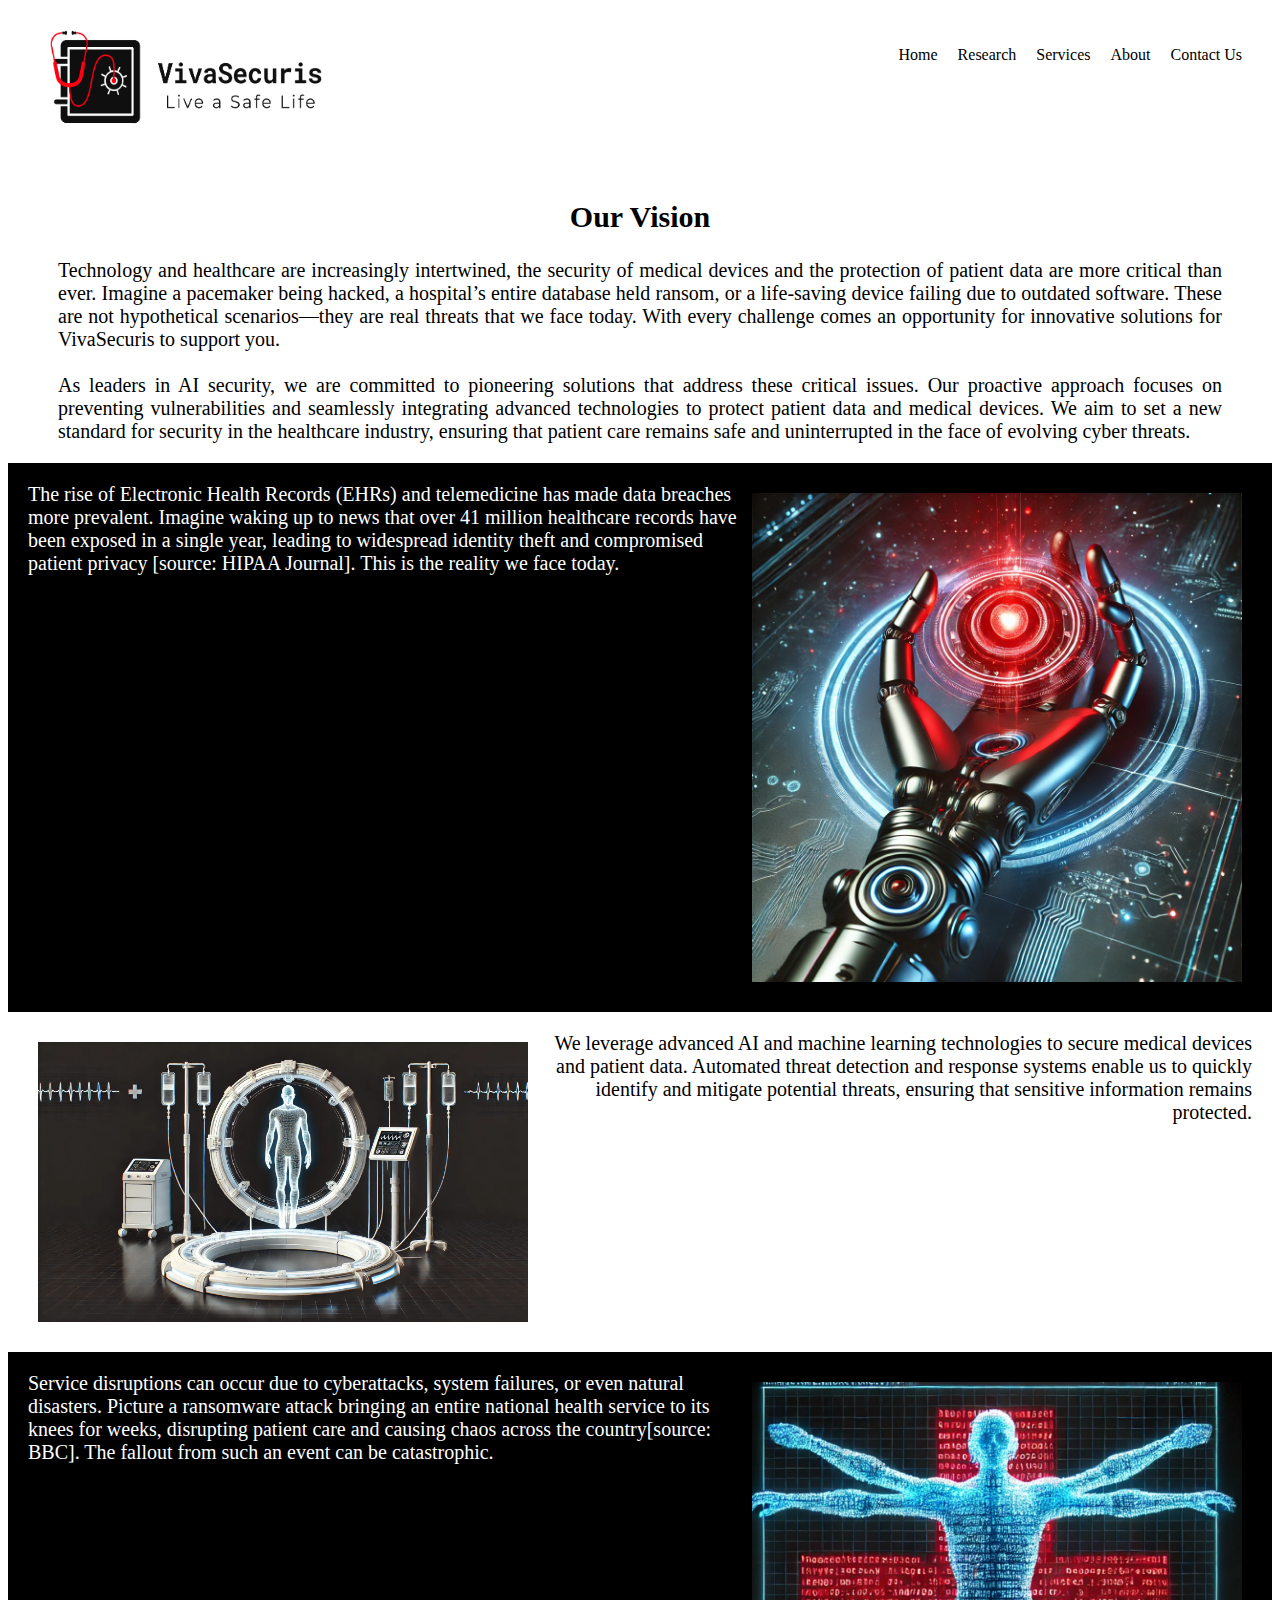
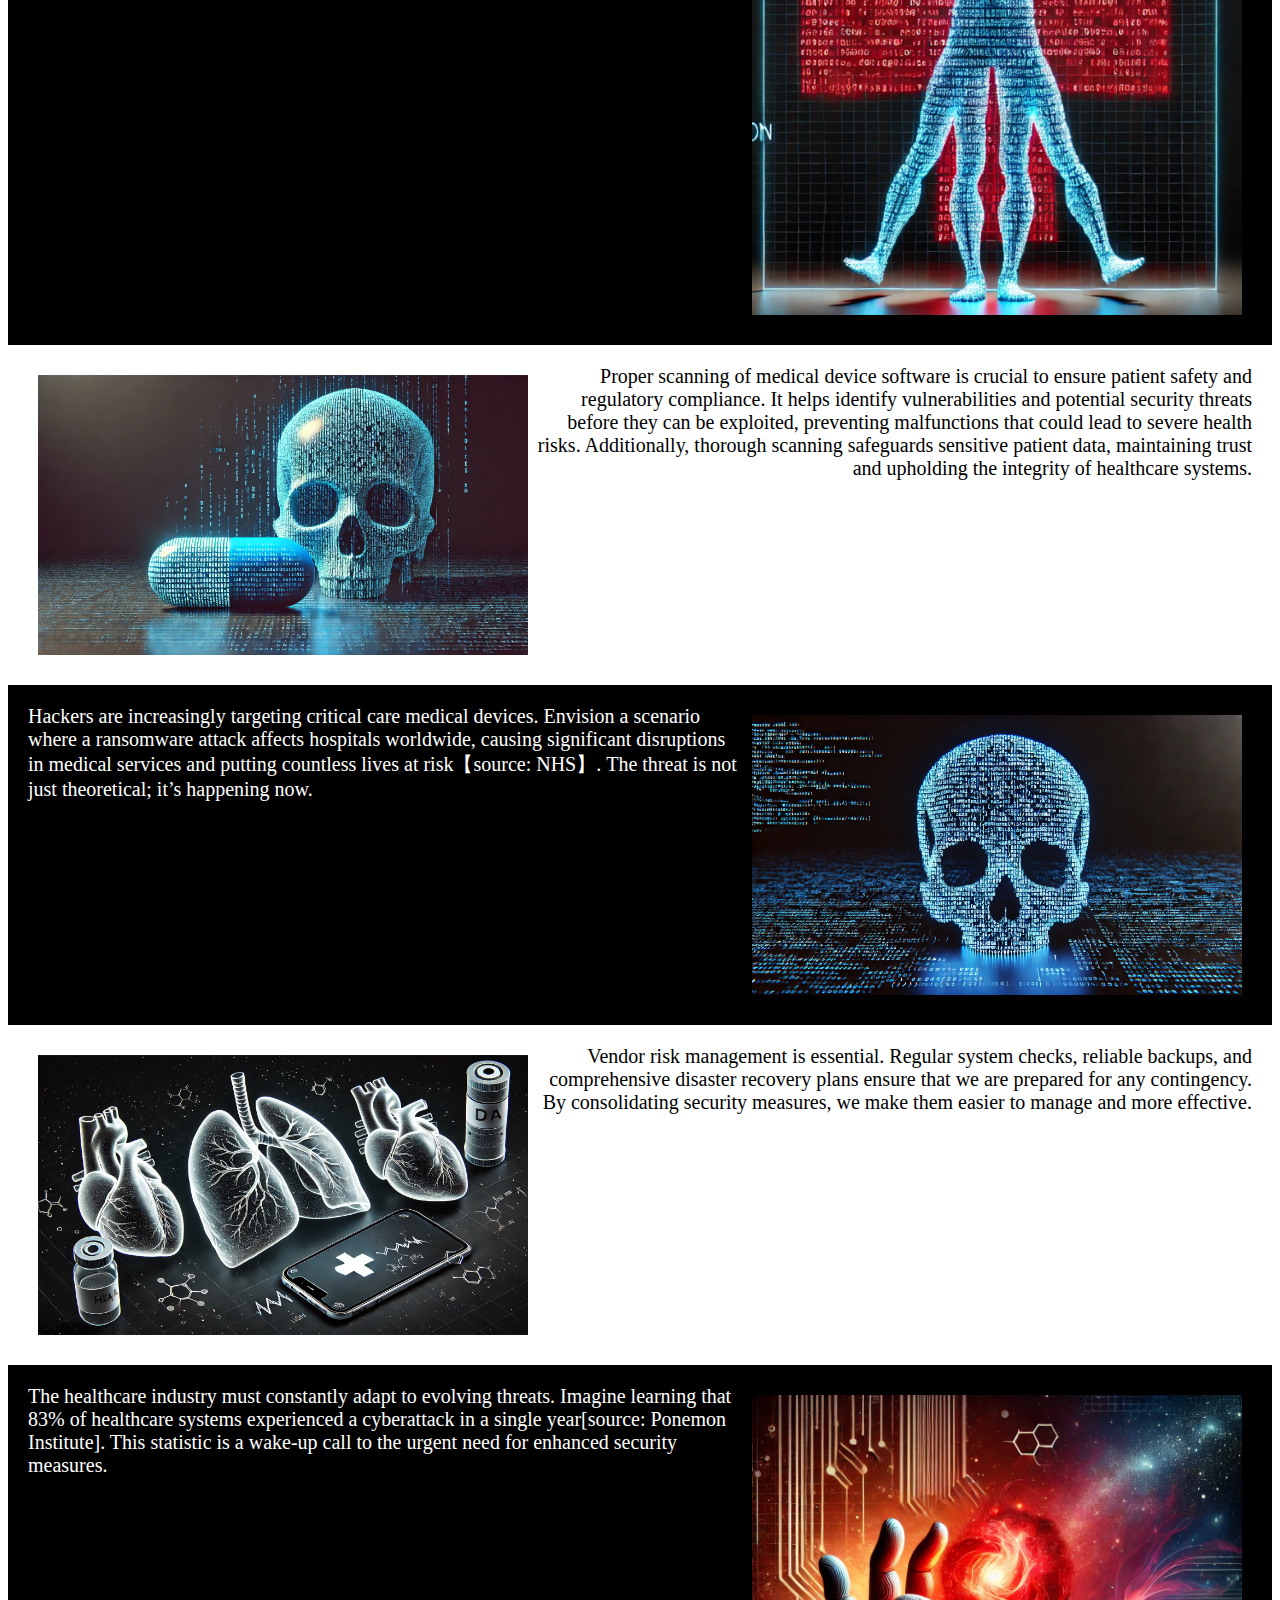
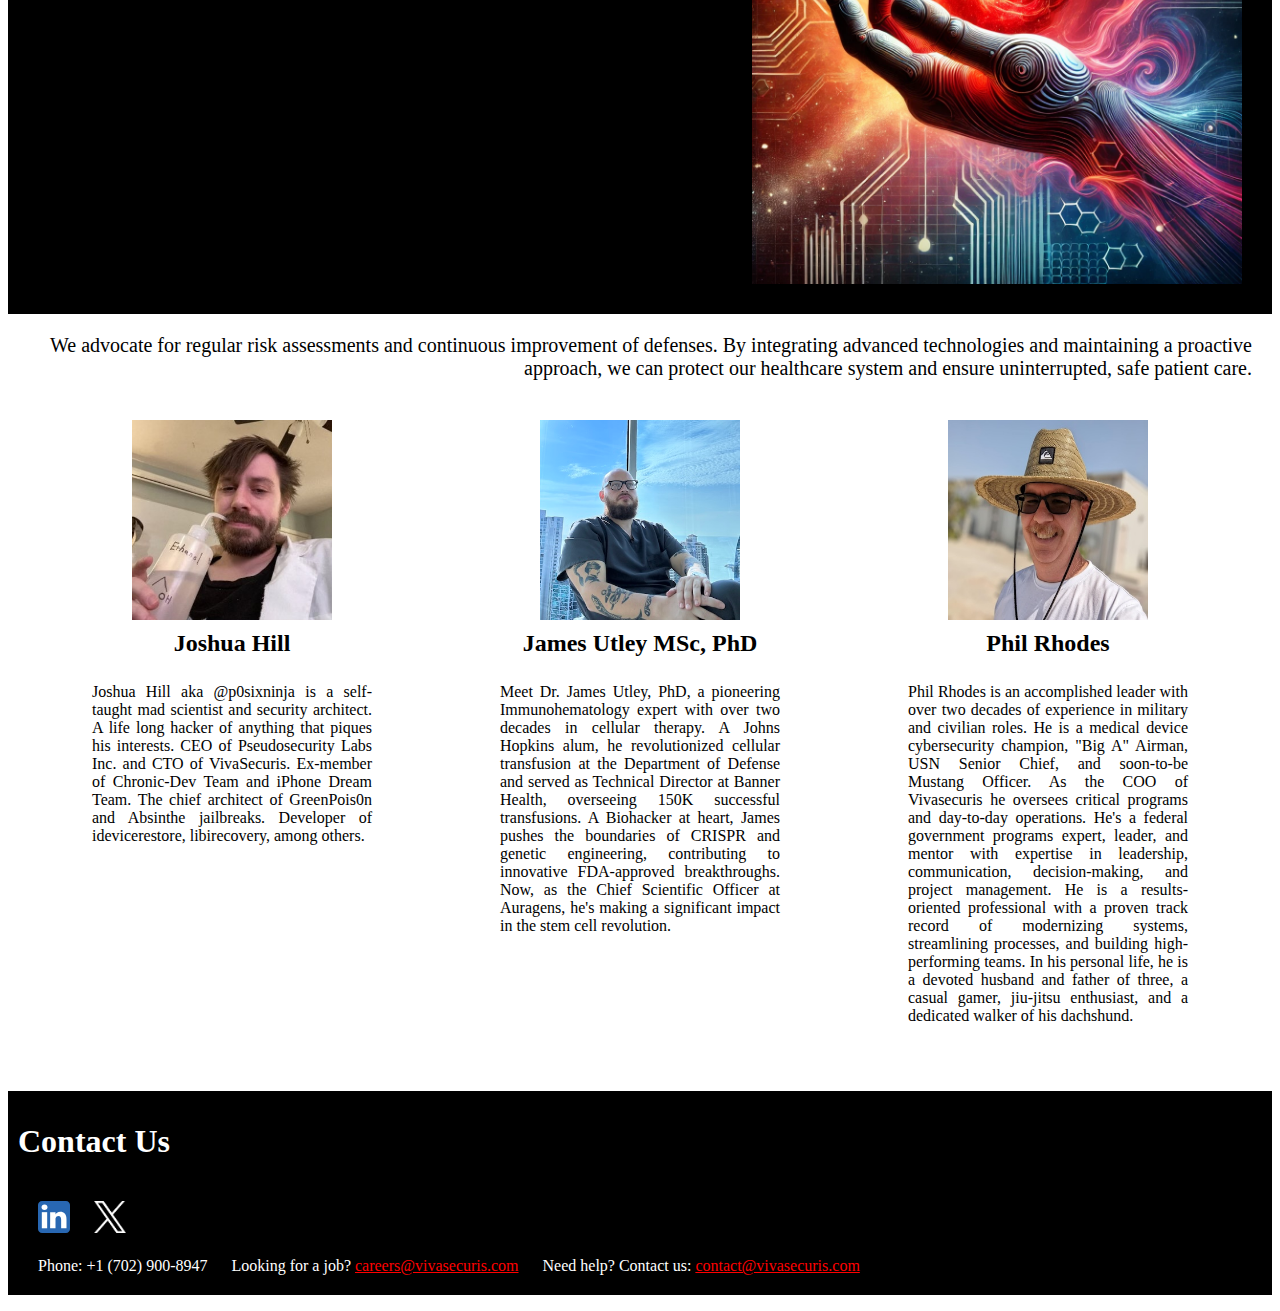
<file: index.html>
<!DOCTYPE html>
<html lang="en" dir="ltr">
  <head>
    <meta charset="utf-8">
    <title>VivaSecuris</title>
    <link rel="stylesheet" href="style.css">
  </head>
  <body>
    <header>
        <div class="logo">
            <a href="index.html"><img src="images/logo.png" class="logo" alt="Logo"></a>
        </div>
        <nav>
            <ul>
                <li><a href="index.html">Home</a></li>
                <li><a href="#research">Research</a></li>
                <li><a href="#services">Services</a></li>
                <li><a href="#about">About</a></li>
                <li><a href="#contact">Contact Us</a></li>
            </ul>
        </nav>
    </header>
    <div class="whatwebelievein">
            <h2>Our Vision</h2>
            <p>
                <span class="drop-cap">T</span>echnology and healthcare are increasingly intertwined, the security of medical devices and the protection of patient data are more critical than ever. Imagine a pacemaker being hacked, a hospital’s entire database held ransom, or a life-saving device failing due to outdated software. These are not hypothetical scenarios—they are real threats that we face today. With every challenge comes an opportunity for innovative solutions for VivaSecuris to support you.
            <br><br>
                As leaders in AI security, we are committed to pioneering solutions that address these critical issues. Our proactive approach focuses on preventing vulnerabilities and seamlessly integrating advanced technologies to protect patient data and medical devices. We aim to set a new standard for security in the healthcare industry, ensuring that patient care remains safe and uninterrupted in the face of evolving cyber threats.
            </p>
        </div>
        <div class="conversation">
            <div class="problem">
              <img src="images/robotarm.png" class="image-right">
                The rise of Electronic Health Records (EHRs) and telemedicine has made data breaches more prevalent. Imagine waking up to news that over 41 million healthcare records have been exposed in a single year, leading to widespread identity theft and compromised patient privacy [source: HIPAA Journal]. This is the reality we face today.
            </div>
        </div>
        <div class="conversation">
            <div class="solution">

                <img src="images/exam.png" class="image-left">

                We leverage advanced AI and machine learning technologies to secure medical devices and patient data. Automated threat detection and response systems enable us to quickly identify and mitigate potential threats, ensuring that sensitive information remains protected.
            </div>
        </div>
        <div class="conversation">
            <div class="problem">
              <img src="images/vitruvianman.png" class="image-right">
                Service disruptions can occur due to cyberattacks, system failures, or even natural disasters. Picture a ransomware attack bringing an entire national health service to its knees for weeks, disrupting patient care and causing chaos across the country[source: BBC]. The fallout from such an event can be catastrophic.
            </div>
        </div>
        <div class="conversation">
            <div class="solution">
              <img src="images/pill.png" class="image-left">
                Proper scanning of medical device software is crucial to ensure patient safety and regulatory compliance. It helps identify vulnerabilities and potential security threats before they can be exploited, preventing malfunctions that could lead to severe health risks. Additionally, thorough scanning safeguards sensitive patient data, maintaining trust and upholding the integrity of healthcare systems.
            </div>
        </div>
        <div class="conversation">
            <div class="problem">
              <img src="images/skull.png" class="image-right">
                Hackers are increasingly targeting critical care medical devices. Envision a scenario where a ransomware attack affects hospitals worldwide, causing significant disruptions in medical services and putting countless lives at risk【source: NHS】. The threat is not just theoretical; it’s happening now.
            </div>
        </div>
        <div class="conversation">
            <div class="solution">
              <img src="images/IMG_9323.JPG" class="image-left">
                Vendor risk management is essential. Regular system checks, reliable backups, and comprehensive disaster recovery plans ensure that we are prepared for any contingency. By consolidating security measures, we make them easier to manage and more effective.
            </div>
        </div>
        <div class="conversation">
            <div class="problem">
              <img src="images/hand.png" class="image-right">
                The healthcare industry must constantly adapt to evolving threats. Imagine learning that 83% of healthcare systems experienced a cyberattack in a single year[source: Ponemon Institute]. This statistic is a wake-up call to the urgent need for enhanced security measures.
            </div>
        </div>
        <div class="conversation">
            <div class="solution">
                We advocate for regular risk assessments and continuous improvement of defenses. By integrating advanced technologies and maintaining a proactive approach, we can protect our healthcare system and ensure uninterrupted, safe patient care.
            </div>
        </div>
        <div class="profiles-container">
    <div class="profile">
        <img src="images/josh.jpg" alt="Joshua Hill">
        <h2>Joshua Hill</h2>
        <p>Joshua Hill aka @p0sixninja is a self-taught mad scientist and security architect. A life long hacker of anything that piques his interests. CEO of Pseudosecurity Labs Inc. and CTO of VivaSecuris. Ex-member of Chronic-Dev Team and iPhone Dream Team. The chief architect of GreenPois0n and Absinthe jailbreaks. Developer of idevicerestore, libirecovery, among others.</p>
    </div>

    <div class="profile">
        <img src="images/james.jpg" alt="James Utley MSc, PhD">
        <h2>James Utley MSc, PhD</h2>
        <p>Meet Dr. James Utley, PhD, a pioneering Immunohematology expert with over two decades in cellular therapy. A Johns Hopkins alum, he revolutionized cellular transfusion at the Department of Defense and served as Technical Director at Banner Health, overseeing 150K successful transfusions. A Biohacker at heart, James pushes the boundaries of CRISPR and genetic engineering, contributing to innovative FDA-approved breakthroughs. Now, as the Chief Scientific Officer at Auragens, he's making a significant impact in the stem cell revolution.</p>
    </div>

    <div class="profile">
        <img src="images/phil.jpg" alt="Phil Rhodes">
        <h2>Phil Rhodes</h2>
        <p>Phil Rhodes is an accomplished leader with over two decades of experience in military and civilian roles. He is a medical device cybersecurity champion, "Big A" Airman, USN Senior Chief, and soon-to-be Mustang Officer. As the COO of Vivasecuris he oversees critical programs and day-to-day operations. He's a federal government programs expert, leader, and mentor with expertise in leadership, communication, decision-making, and project management. He is a results-oriented professional with a proven track record of modernizing systems, streamlining processes, and building high-performing teams. In his personal life, he is a devoted husband and father of three, a casual gamer, jiu-jitsu enthusiast, and a dedicated walker of his dachshund.</p>
    </div>
</div>
<section id="contact">
        <h1>Contact Us</h1>
        <ul class="social-media">
            <li><a href="https://www.linkedin.com/company/vivasecuris/"><img src="images/linkedin.svg" alt="LinkedIn" width="32" height="32"></a></li>
            <li><a href="https://x.com/vivasecuris"><img src="images/logo-white.png" alt="X" width="32" height="32"></a></li><br>
            <li>Phone: +1 (702) 900-8947</li>
            <li>Looking for a job? <a href="mailto:careers@vivasecuris.com">careers@vivasecuris.com</a></li>
            <li>Need help? Contact us: <a href="mailto:contact@vivasecuris.com">contact@vivasecuris.com</a></li>

        </ul>
    </section>

    <script>
        window.addEventListener('scroll', function() {
            const header = document.querySelector('header');
            header.style.position = 'fixed';
            header.style.top = '0';
            header.style.width = '100%';
            header.style.zIndex = '1000';
        });
    </script>
  </body>
</html>
</file>
<file: style.css>
header {
    background: #ffffff;
    color: #000000;
    display: flex;
    justify-content: space-between;
    align-items: center;
    padding-right: 0px;
    position: fixed;
    width: 100%;
    top: 0;
    z-index: 1000;
    height: 110px;
}
header .logo img {
    height: 150px;
}

header nav ul {
    list-style: none;
    display: flex;
    margin: 36px;
    padding: 0px;
}

header nav ul li {
    margin: 10px;
}

header nav ul li a {
    color: #000000;
    text-decoration: none;
    border-radius: 10px;
    transition: background 0.3s;
}
.whatwebelievein {
  padding: 0 50px 0 50px;
  margin: 200px 0 0 0px;
  word-wrap: break-word;
  text-align: justify;
  font-size: 20px;
}
h2 {
  text-align: center;
}
.conversation {
  display: flex;
  text-align: justify;
  font-size: 20px;
}
.problem {
  padding: 20px;
  margin: auto;
  text-align: left;
  background-color: black;
  color: white;
}
.solution {
  padding: 20px;
  margin: auto;
  text-align: right;
}
.image-right {
  float: right;
  width: 40%;
  padding: 10px;
}
.image-left {
  float: left;
  width: 40%;
  padding: 10px;
}
.name-left {
  text-align: left;
  display: inline-block;
}

img {
  width: 200px;
}
.photos{
  display: inline-block;
}
.logo {
  width: 350px;
  height: auto;
  margin-top: 30px;
}

.profiles-container {
    display: flex;
    justify-content: space-around; /* Distribute space around the profiles */
    align-items: flex-start; /* Align items to the start of the container */
    text-align: center; /* Center text inside the profile containers */
    padding: 20px;
}

.profile {
    display: flex;
    flex-direction: column;
    align-items: center; /* Center elements within each profile */
    max-width: 300px; /* Optional: limit the width of each profile for better layout */
}

.profile img {
    max-width: 100%; /* Ensure images are responsive */
    height: auto;
}

.profile h2 {
    margin: 10px 0;
}

.profile p {
    padding: 0 10px;
    text-align: justify;
}
#contact {
    margin-top: 30px;
    color: white;
    padding: 10px 0px 0px 10px;
	  background-color: black;
}
.social-media {
    list-style: none;
    padding: 10px;
}

.social-media li {
    display: inline-block;
    margin: 10px 10px;
    color
}

.social-media img {
    width: 32px;
    height: 32px;
    transition: transform 0.3s;
}

.social-media img:hover {
    transform: scale(1.1);
}
.social-media a {
  color: red;
}
</file>
